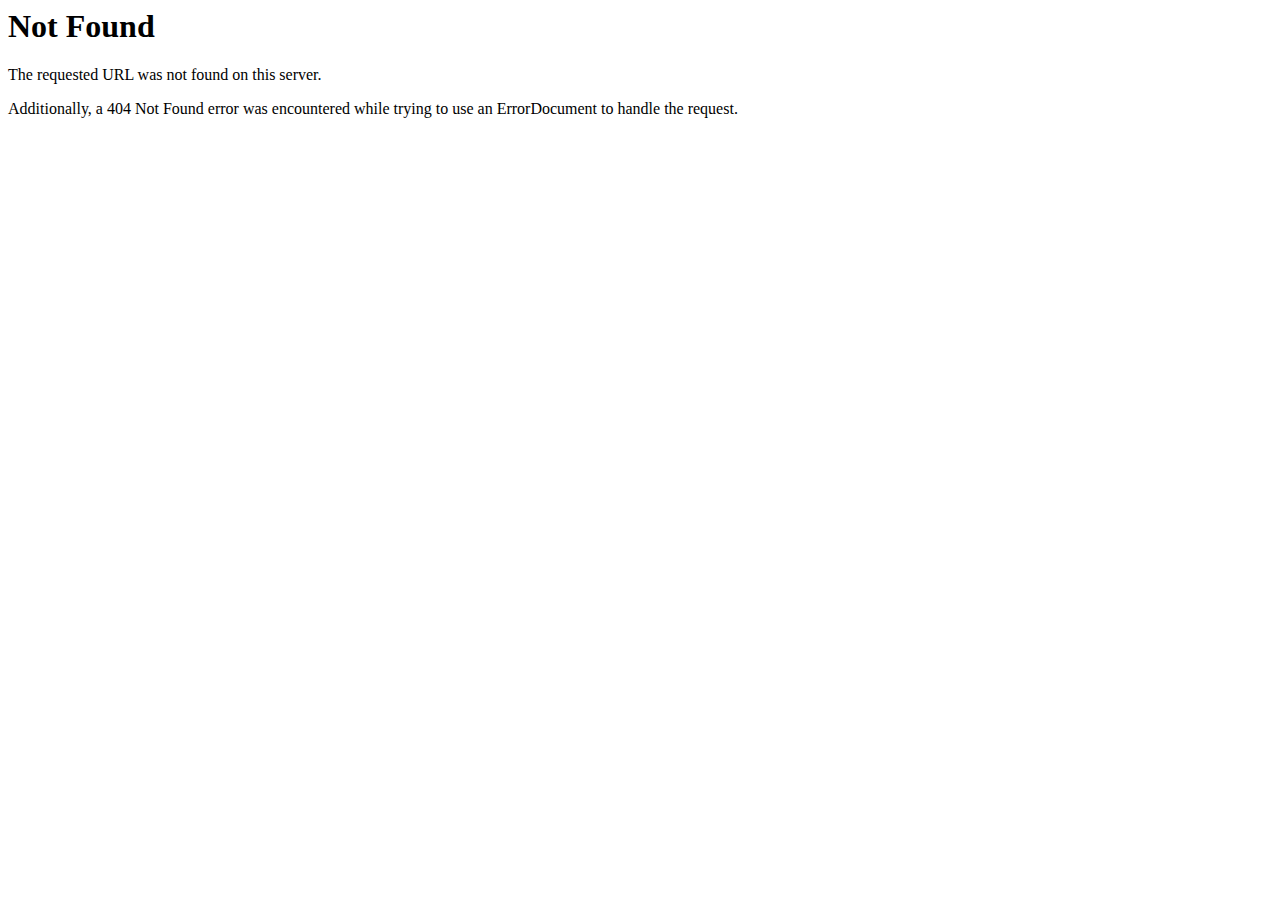
<file: fonts/glyphicons-halflings-regular.html>
<!DOCTYPE HTML PUBLIC "-//IETF//DTD HTML 2.0//EN">
<html><head>
<title>404 Not Found</title>
</head><body>
<h1>Not Found</h1>
<p>The requested URL was not found on this server.</p>
<p>Additionally, a 404 Not Found
error was encountered while trying to use an ErrorDocument to handle the request.</p>
</body></html>
</file>
